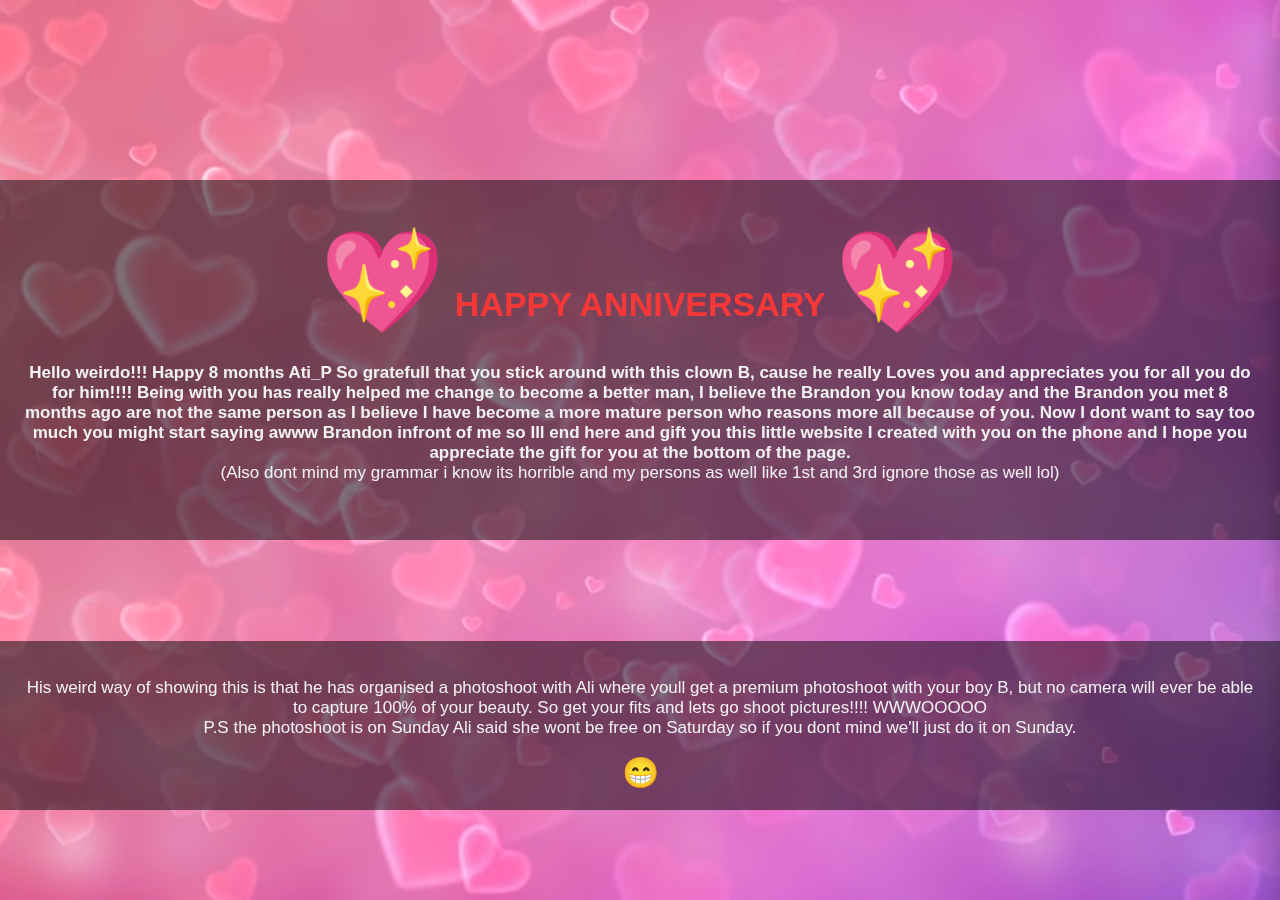
<file: index.html>
<!DOCTYPE html>
<meta charset="UTF-8">
<head>
    <link rel="stylesheet" href="css.css">
  </head>

  <body>
<video autoplay muted loop id="myVideo">
    <source src="v.mp4" type="video/mp4">
    Your browser does not support HTML5 video.
  </video>

  <div class="content">
    <h1><span style='font-size:100px;'>&#128150;</span> HAPPY ANNIVERSARY <span style='font-size:100px;'>&#128150;</span></h1>
    <p><strong>Hello weirdo!!! Happy 8 months Ati_P So gratefull that you stick around with this clown B, cause he really Loves you and 
        appreciates you for all you do for him!!!!
        Being with you has really helped me change to become a better man, I believe the Brandon you know today
        and the Brandon you met 8 months ago are not the same person as I believe I have become a more mature person who reasons more
        all because of you.
        Now I dont want to say too much you might start saying awww Brandon infront of me so Ill end here and gift you this little website
        I created with you on the phone and I hope you appreciate the gift for you at the bottom of the page.
    </strong><br />
    (Also dont mind my grammar i know its horrible and my persons as well like 1st and 3rd ignore those as well lol)    
    </p><br />
</div>

<div class="content2">
    <p>
        His weird way of showing this is that he has organised a photoshoot with Ali where youll get a premium photoshoot with your boy B,
        but no camera will ever be able to capture 100% of your beauty. So get your fits and lets go shoot pictures!!!! WWWOOOOO
       <br /> P.S the photoshoot is on Sunday Ali said she wont be free on Saturday so if you dont mind we'll just do it on Sunday.
    </p>
    <span style='font-size:30px;'>&#128513;</span>
  </div>
  </body>
</file>
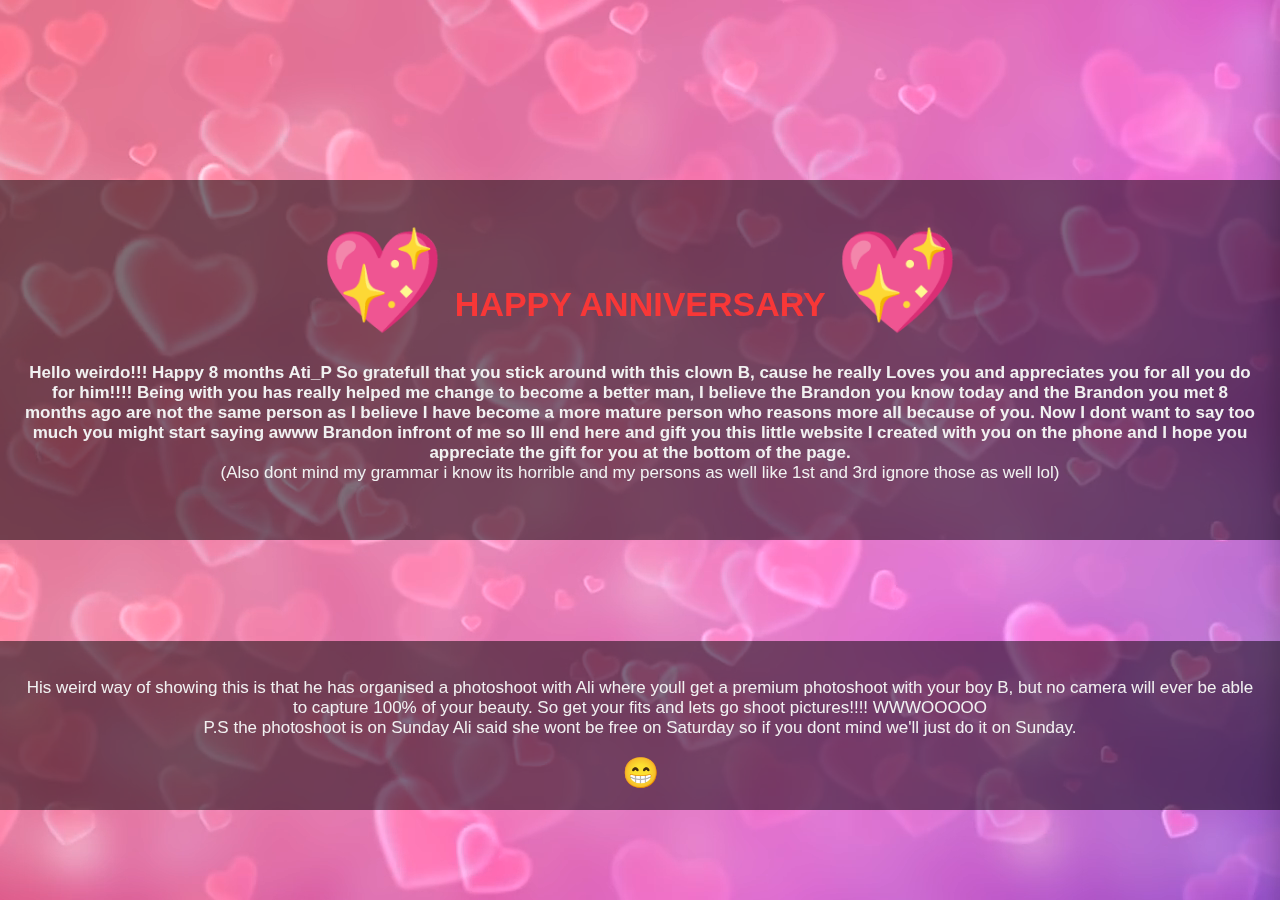
<file: av.html>
<!DOCTYPE html>
<meta charset="UTF-8">
<head>
    <link rel="stylesheet" href="css.css">
  </head>

  <body>
<video autoplay muted loop id="myVideo">
    <source src="v.mp4" type="video/mp4">
    Your browser does not support HTML5 video.
  </video>

  <div class="content">
    <h1><span style='font-size:100px;'>&#128150;</span> HAPPY ANNIVERSARY <span style='font-size:100px;'>&#128150;</span></h1>
    <p><strong>Hello weirdo!!! Happy 8 months Ati_P So gratefull that you stick around with this clown B, cause he really Loves you and 
        appreciates you for all you do for him!!!!
        Being with you has really helped me change to become a better man, I believe the Brandon you know today
        and the Brandon you met 8 months ago are not the same person as I believe I have become a more mature person who reasons more
        all because of you.
        Now I dont want to say too much you might start saying awww Brandon infront of me so Ill end here and gift you this little website
        I created with you on the phone and I hope you appreciate the gift for you at the bottom of the page.
    </strong><br />
    (Also dont mind my grammar i know its horrible and my persons as well like 1st and 3rd ignore those as well lol)    
    </p><br />
</div>

<div class="content2">
    <p>
        His weird way of showing this is that he has organised a photoshoot with Ali where youll get a premium photoshoot with your boy B,
        but no camera will ever be able to capture 100% of your beauty. So get your fits and lets go shoot pictures!!!! WWWOOOOO
        
       <br /> P.S the photoshoot is on Sunday Ali said she wont be free on Saturday so if you dont mind we'll just do it on Sunday.
    </p>
    <span style='font-size:30px;'>&#128513;</span>
  </div>
  </body>
</file>
<file: css.css>
* {
    box-sizing: border-box;
  }
  
  body {
    margin: 0;
    font-family: Arial;
    font-size: 17px;
  }

#myVideo {
    position: fixed;
    right: 0;
    bottom: 0;
    min-width: 100%; 
    min-height: 100%;
  }
  
  .content {
    position: fixed;
    bottom: 40%;
    background: rgba(0, 0, 0, 0.5);
    color: #f1f1f1;
    width: 100%;
    padding: 20px;
    text-align: center;
    
  }

  .content2 {
    position: fixed;
    bottom: 10%;
    background: rgba(0, 0, 0, 0.5);
    color: #f1f1f1;
    width: 100%;
    padding: 20px;
    text-align: center;
  }
  h1{
      color:rgb(248, 55, 55);
      text-align: center;
      
  }
</file>
